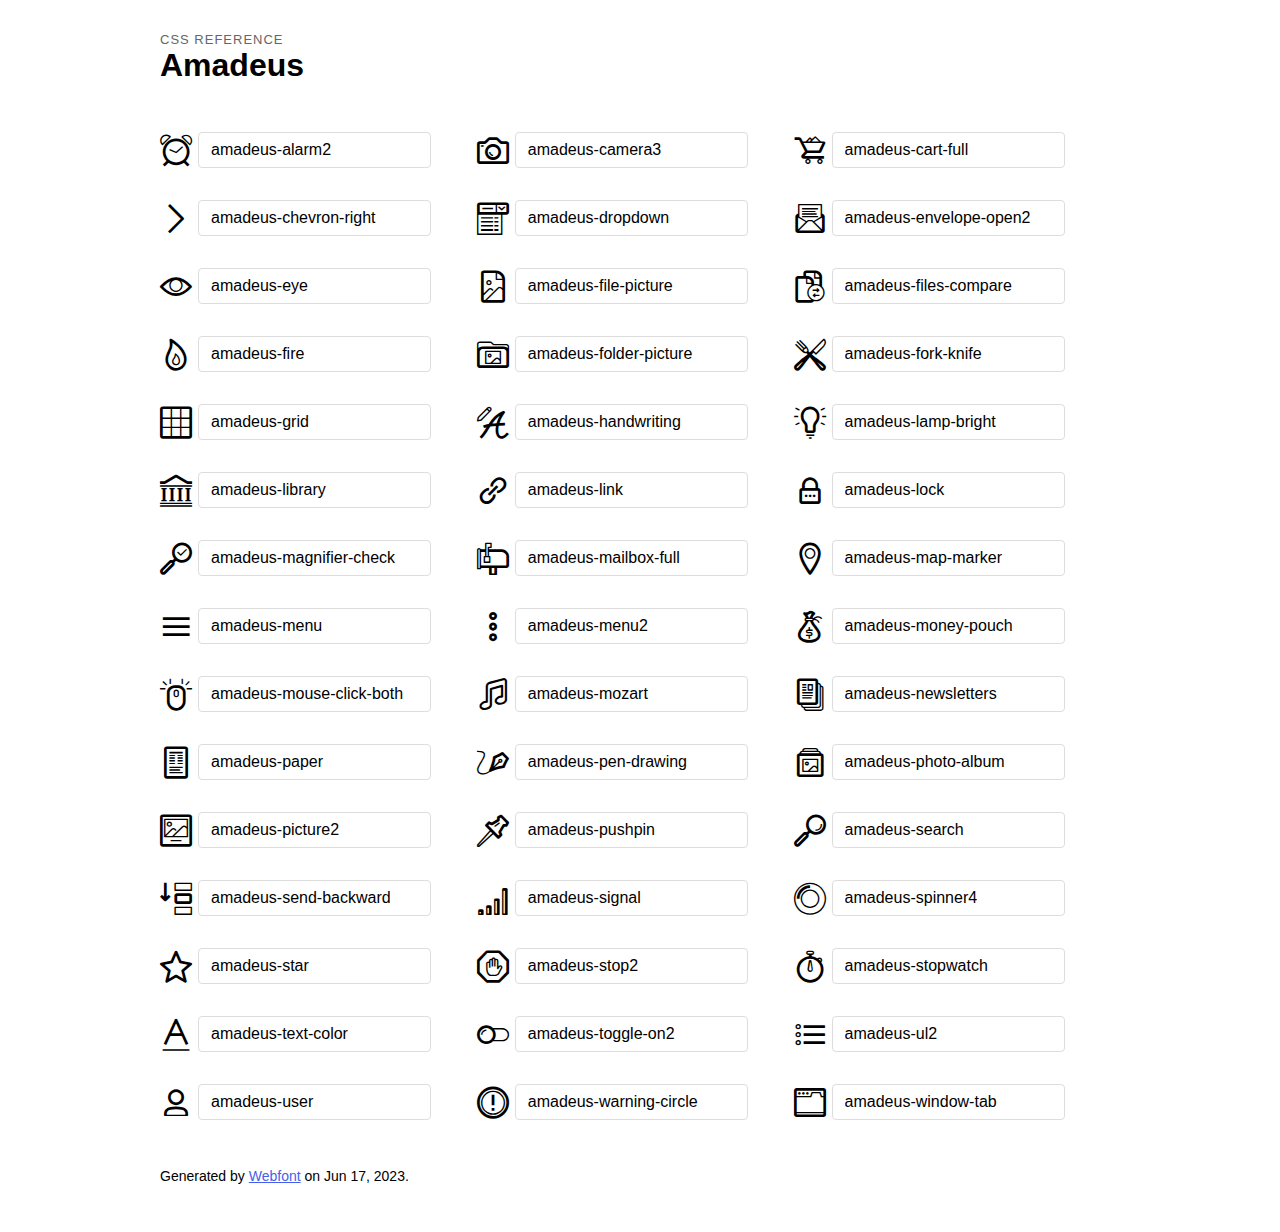
<file: assets/admin/index.html>
<!doctype html>
<html>
  <head>
    <meta charset="utf-8">
    <title>Amadeus</title>
    <link rel="stylesheet" href="css/amadeus-icons.css" />
    <style>
      body {
        user-select: none;
        font-family: -apple-system, BlinkMacSystemFont, 'Segoe UI', Roboto, Oxygen-Sans, Ubuntu, Cantarell, 'Helvetica Neue', sans-serif;;
        -webkit-font-smoothing: antialiased;
        -moz-osx-font-smoothing: grayscale;
        margin: 0;
        padding: 32px;
        background: white;
        color: black;
      }
      a {
        color: #455FEB;
      }
      h1 {
        margin: 0 0 32px;
        font-size: 32px;
        font-weight: bold;
        text-transform: capitalize;
      }
      blockquote {
        padding: 0;
        margin: 0;
        text-transform: uppercase;
        font-size: 13px;
        font-weight: 500;
        letter-spacing: 1px;
        color: #666;
      }
      .container {
        max-width: 960px;
        margin: 0 auto;
      }
      .icons {
        display: flex;
        flex-wrap: wrap;
        align-content: flex-start;
        align-items: flex-start;
        margin: 32px 0;
      }
      .icons__item {
        width: 33%;
        align-self: flex-start;
        display: flex;
        align-items: center;
        margin: 16px 0;
      }
      .icons__item input {
        border: 1px solid #ddd;
        padding: 8px 12px;
        border-radius: 4px;
        outline: none;
        font-size: 16px;
      }
      .icons__item,
      .icons__item i {
        cursor: pointer;
      }
      .icons__item i {
        font-size: 32px;
        margin: 0 6px 0 0;
      }
      footer {
        margin: 1rem 0;
        font-size: 14px;
      }
    </style>
  </head>
  <body>
    <div class="container">
      <blockquote>Css reference</blockquote>
      <h1>Amadeus</h1>

      <div class="icons">
      
        <div class="icons__item">
          <i class="amadeus amadeus-alarm2" aria-hidden></i>
          <input type="text" value="amadeus-alarm2" readonly />
        </div>
      
        <div class="icons__item">
          <i class="amadeus amadeus-camera3" aria-hidden></i>
          <input type="text" value="amadeus-camera3" readonly />
        </div>
      
        <div class="icons__item">
          <i class="amadeus amadeus-cart-full" aria-hidden></i>
          <input type="text" value="amadeus-cart-full" readonly />
        </div>
      
        <div class="icons__item">
          <i class="amadeus amadeus-chevron-right" aria-hidden></i>
          <input type="text" value="amadeus-chevron-right" readonly />
        </div>
      
        <div class="icons__item">
          <i class="amadeus amadeus-dropdown" aria-hidden></i>
          <input type="text" value="amadeus-dropdown" readonly />
        </div>
      
        <div class="icons__item">
          <i class="amadeus amadeus-envelope-open2" aria-hidden></i>
          <input type="text" value="amadeus-envelope-open2" readonly />
        </div>
      
        <div class="icons__item">
          <i class="amadeus amadeus-eye" aria-hidden></i>
          <input type="text" value="amadeus-eye" readonly />
        </div>
      
        <div class="icons__item">
          <i class="amadeus amadeus-file-picture" aria-hidden></i>
          <input type="text" value="amadeus-file-picture" readonly />
        </div>
      
        <div class="icons__item">
          <i class="amadeus amadeus-files-compare" aria-hidden></i>
          <input type="text" value="amadeus-files-compare" readonly />
        </div>
      
        <div class="icons__item">
          <i class="amadeus amadeus-fire" aria-hidden></i>
          <input type="text" value="amadeus-fire" readonly />
        </div>
      
        <div class="icons__item">
          <i class="amadeus amadeus-folder-picture" aria-hidden></i>
          <input type="text" value="amadeus-folder-picture" readonly />
        </div>
      
        <div class="icons__item">
          <i class="amadeus amadeus-fork-knife" aria-hidden></i>
          <input type="text" value="amadeus-fork-knife" readonly />
        </div>
      
        <div class="icons__item">
          <i class="amadeus amadeus-grid" aria-hidden></i>
          <input type="text" value="amadeus-grid" readonly />
        </div>
      
        <div class="icons__item">
          <i class="amadeus amadeus-handwriting" aria-hidden></i>
          <input type="text" value="amadeus-handwriting" readonly />
        </div>
      
        <div class="icons__item">
          <i class="amadeus amadeus-lamp-bright" aria-hidden></i>
          <input type="text" value="amadeus-lamp-bright" readonly />
        </div>
      
        <div class="icons__item">
          <i class="amadeus amadeus-library" aria-hidden></i>
          <input type="text" value="amadeus-library" readonly />
        </div>
      
        <div class="icons__item">
          <i class="amadeus amadeus-link" aria-hidden></i>
          <input type="text" value="amadeus-link" readonly />
        </div>
      
        <div class="icons__item">
          <i class="amadeus amadeus-lock" aria-hidden></i>
          <input type="text" value="amadeus-lock" readonly />
        </div>
      
        <div class="icons__item">
          <i class="amadeus amadeus-magnifier-check" aria-hidden></i>
          <input type="text" value="amadeus-magnifier-check" readonly />
        </div>
      
        <div class="icons__item">
          <i class="amadeus amadeus-mailbox-full" aria-hidden></i>
          <input type="text" value="amadeus-mailbox-full" readonly />
        </div>
      
        <div class="icons__item">
          <i class="amadeus amadeus-map-marker" aria-hidden></i>
          <input type="text" value="amadeus-map-marker" readonly />
        </div>
      
        <div class="icons__item">
          <i class="amadeus amadeus-menu" aria-hidden></i>
          <input type="text" value="amadeus-menu" readonly />
        </div>
      
        <div class="icons__item">
          <i class="amadeus amadeus-menu2" aria-hidden></i>
          <input type="text" value="amadeus-menu2" readonly />
        </div>
      
        <div class="icons__item">
          <i class="amadeus amadeus-money-pouch" aria-hidden></i>
          <input type="text" value="amadeus-money-pouch" readonly />
        </div>
      
        <div class="icons__item">
          <i class="amadeus amadeus-mouse-click-both" aria-hidden></i>
          <input type="text" value="amadeus-mouse-click-both" readonly />
        </div>
      
        <div class="icons__item">
          <i class="amadeus amadeus-mozart" aria-hidden></i>
          <input type="text" value="amadeus-mozart" readonly />
        </div>
      
        <div class="icons__item">
          <i class="amadeus amadeus-newsletters" aria-hidden></i>
          <input type="text" value="amadeus-newsletters" readonly />
        </div>
      
        <div class="icons__item">
          <i class="amadeus amadeus-paper" aria-hidden></i>
          <input type="text" value="amadeus-paper" readonly />
        </div>
      
        <div class="icons__item">
          <i class="amadeus amadeus-pen-drawing" aria-hidden></i>
          <input type="text" value="amadeus-pen-drawing" readonly />
        </div>
      
        <div class="icons__item">
          <i class="amadeus amadeus-photo-album" aria-hidden></i>
          <input type="text" value="amadeus-photo-album" readonly />
        </div>
      
        <div class="icons__item">
          <i class="amadeus amadeus-picture2" aria-hidden></i>
          <input type="text" value="amadeus-picture2" readonly />
        </div>
      
        <div class="icons__item">
          <i class="amadeus amadeus-pushpin" aria-hidden></i>
          <input type="text" value="amadeus-pushpin" readonly />
        </div>
      
        <div class="icons__item">
          <i class="amadeus amadeus-search" aria-hidden></i>
          <input type="text" value="amadeus-search" readonly />
        </div>
      
        <div class="icons__item">
          <i class="amadeus amadeus-send-backward" aria-hidden></i>
          <input type="text" value="amadeus-send-backward" readonly />
        </div>
      
        <div class="icons__item">
          <i class="amadeus amadeus-signal" aria-hidden></i>
          <input type="text" value="amadeus-signal" readonly />
        </div>
      
        <div class="icons__item">
          <i class="amadeus amadeus-spinner4" aria-hidden></i>
          <input type="text" value="amadeus-spinner4" readonly />
        </div>
      
        <div class="icons__item">
          <i class="amadeus amadeus-star" aria-hidden></i>
          <input type="text" value="amadeus-star" readonly />
        </div>
      
        <div class="icons__item">
          <i class="amadeus amadeus-stop2" aria-hidden></i>
          <input type="text" value="amadeus-stop2" readonly />
        </div>
      
        <div class="icons__item">
          <i class="amadeus amadeus-stopwatch" aria-hidden></i>
          <input type="text" value="amadeus-stopwatch" readonly />
        </div>
      
        <div class="icons__item">
          <i class="amadeus amadeus-text-color" aria-hidden></i>
          <input type="text" value="amadeus-text-color" readonly />
        </div>
      
        <div class="icons__item">
          <i class="amadeus amadeus-toggle-on2" aria-hidden></i>
          <input type="text" value="amadeus-toggle-on2" readonly />
        </div>
      
        <div class="icons__item">
          <i class="amadeus amadeus-ul2" aria-hidden></i>
          <input type="text" value="amadeus-ul2" readonly />
        </div>
      
        <div class="icons__item">
          <i class="amadeus amadeus-user" aria-hidden></i>
          <input type="text" value="amadeus-user" readonly />
        </div>
      
        <div class="icons__item">
          <i class="amadeus amadeus-warning-circle" aria-hidden></i>
          <input type="text" value="amadeus-warning-circle" readonly />
        </div>
      
        <div class="icons__item">
          <i class="amadeus amadeus-window-tab" aria-hidden></i>
          <input type="text" value="amadeus-window-tab" readonly />
        </div>
      
      </div>
      <footer>
        Generated by <a href="https://webfontapp.com" target="_blank">Webfont</a> on Jun 17, 2023.
      </footer>
    </div>
    <script type="text/javascript">
      (function() {var ref = document.getElementsByTagName('input'); for (var i = 0; i < ref.length; i++) { ref[i].addEventListener('click', function(e) { if (e.target.tagName === 'INPUT') { return e.target.select() }})}}).call(this)
    </script>
  </body>
</html>
</file>
<file: assets/admin/css/amadeus-icons.css>
@font-face {
  font-family: "amadeus";
  src: url("../font/amadeus.eot");
  src: url("../font/amadeus.eot?xkcldr#iefix") format("embedded-opentype"),
      url("../font/amadeus.woff2?xkcldr") format("woff2"),
      url("../font/amadeus.woff?xkcldr") format("woff"),
      url("../font/amadeus.ttf?xkcldr") format("truetype"),
      url("../font/amadeus.svg?xkcldr#amadeus") format("svg");
  font-style: normal;
  font-weight: 400;
}

[class^="amadeus-"], [class*=" amadeus-"] {
  display: inline-block;
  font-family: "amadeus" !important;
  font-style: normal !important;
  font-weight: normal !important;
  font-variant: normal !important;
  text-transform: none !important;
  speak: none;
  line-height: 1;
  vertical-align: -.125em;
  text-rendering: auto;
  -webkit-font-smoothing: antialiased;
  -moz-osx-font-smoothing: grayscale;
}


.amadeus-alarm2::before {
  content: "\ea01";
}
.amadeus-camera3::before {
  content: "\ea02";
}
.amadeus-cart-full::before {
  content: "\ea03";
}
.amadeus-chevron-right::before {
  content: "\ea04";
}
.amadeus-dropdown::before {
  content: "\ea05";
}
.amadeus-envelope-open2::before {
  content: "\ea06";
}
.amadeus-eye::before {
  content: "\ea07";
}
.amadeus-file-picture::before {
  content: "\ea08";
}
.amadeus-files-compare::before {
  content: "\ea09";
}
.amadeus-fire::before {
  content: "\ea0a";
}
.amadeus-folder-picture::before {
  content: "\ea0b";
}
.amadeus-fork-knife::before {
  content: "\ea0c";
}
.amadeus-grid::before {
  content: "\ea0d";
}
.amadeus-handwriting::before {
  content: "\ea0e";
}
.amadeus-lamp-bright::before {
  content: "\ea0f";
}
.amadeus-library::before {
  content: "\ea10";
}
.amadeus-link::before {
  content: "\ea11";
}
.amadeus-lock::before {
  content: "\ea12";
}
.amadeus-magnifier-check::before {
  content: "\ea13";
}
.amadeus-mailbox-full::before {
  content: "\ea14";
}
.amadeus-map-marker::before {
  content: "\ea15";
}
.amadeus-menu::before {
  content: "\ea16";
}
.amadeus-menu2::before {
  content: "\ea17";
}
.amadeus-money-pouch::before {
  content: "\ea18";
}
.amadeus-mouse-click-both::before {
  content: "\ea19";
}
.amadeus-mozart::before {
  content: "\ea1a";
}
.amadeus-newsletters::before {
  content: "\ea1b";
}
.amadeus-paper::before {
  content: "\ea1c";
}
.amadeus-pen-drawing::before {
  content: "\ea1d";
}
.amadeus-photo-album::before {
  content: "\ea1e";
}
.amadeus-picture2::before {
  content: "\ea1f";
}
.amadeus-pushpin::before {
  content: "\ea20";
}
.amadeus-search::before {
  content: "\ea21";
}
.amadeus-send-backward::before {
  content: "\ea22";
}
.amadeus-signal::before {
  content: "\ea23";
}
.amadeus-spinner4::before {
  content: "\ea24";
}
.amadeus-star::before {
  content: "\ea25";
}
.amadeus-stop2::before {
  content: "\ea26";
}
.amadeus-stopwatch::before {
  content: "\ea27";
}
.amadeus-text-color::before {
  content: "\ea28";
}
.amadeus-toggle-on2::before {
  content: "\ea29";
}
.amadeus-ul2::before {
  content: "\ea2a";
}
.amadeus-user::before {
  content: "\ea2b";
}
.amadeus-warning-circle::before {
  content: "\ea2c";
}
.amadeus-window-tab::before {
  content: "\ea2d";
}
</file>
